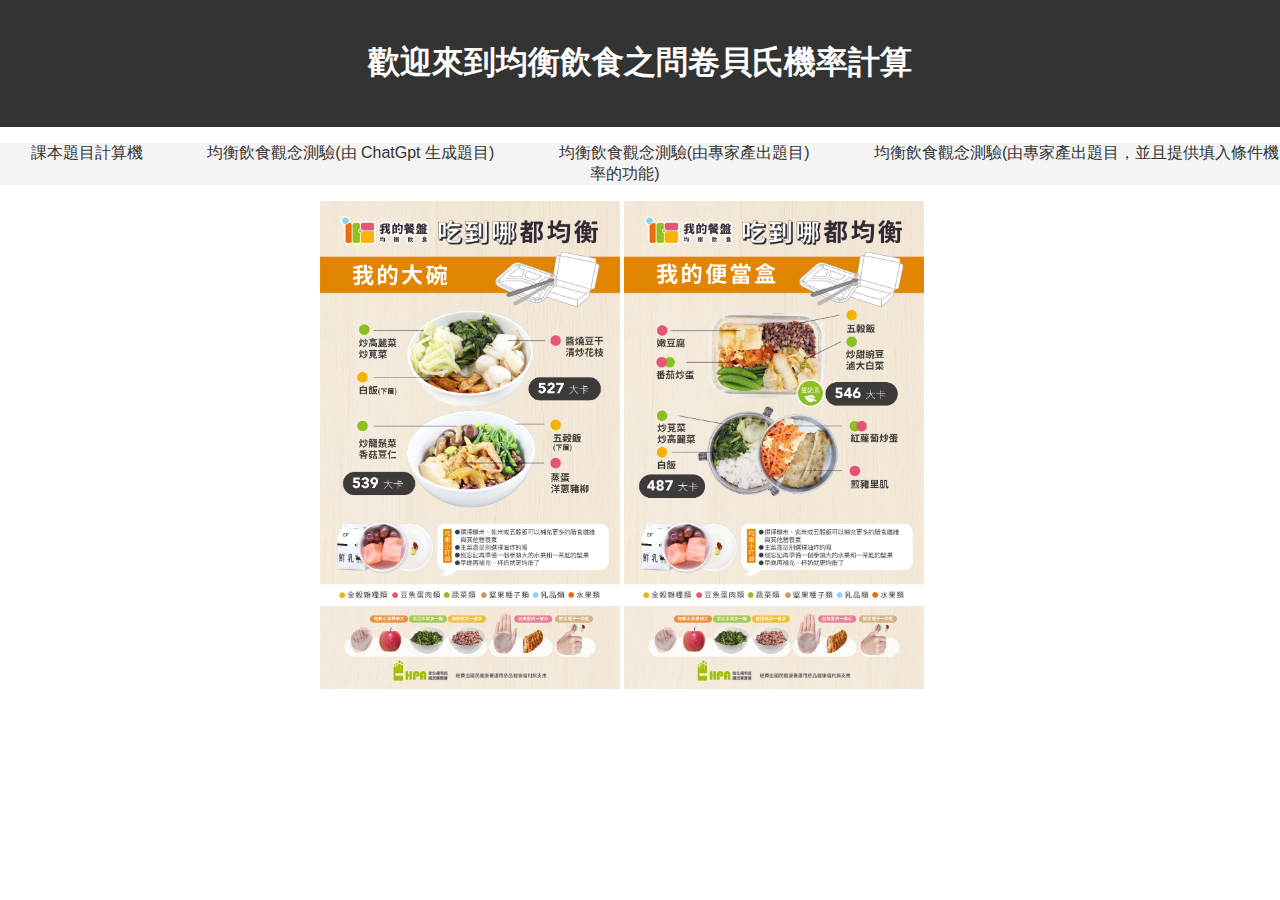
<file: index.html>
<!DOCTYPE html>
<html lang="zh">
<head>
    <meta charset="UTF-8">
    <title>主頁</title>
    <link rel="stylesheet" href="styles.css">
</head>
<body>
    <header>
        <h1>歡迎來到均衡飲食之問卷貝氏機率計算</h1>
    </header>
    <nav>
        <ul>
            <li><a href="cal.html">課本題目計算機</a></li>
            <li><a href="index05.html">均衡飲食觀念測驗(由 ChatGpt 生成題目)</a></li>
            <li><a href="index06.html">均衡飲食觀念測驗(由專家產出題目)</a></li>
            <li><a href="index07.html">均衡飲食觀念測驗(由專家產出題目，並且提供填入條件機率的功能)</a></li>
        </ul>
    </nav>
    <div style="width: 50%; margin: auto;">
        <img src="images/food.jpg" width="300"><img>
        <img src="images/food02.jpg" width="300"><img>
    </div>
</body>
</html>
</file>
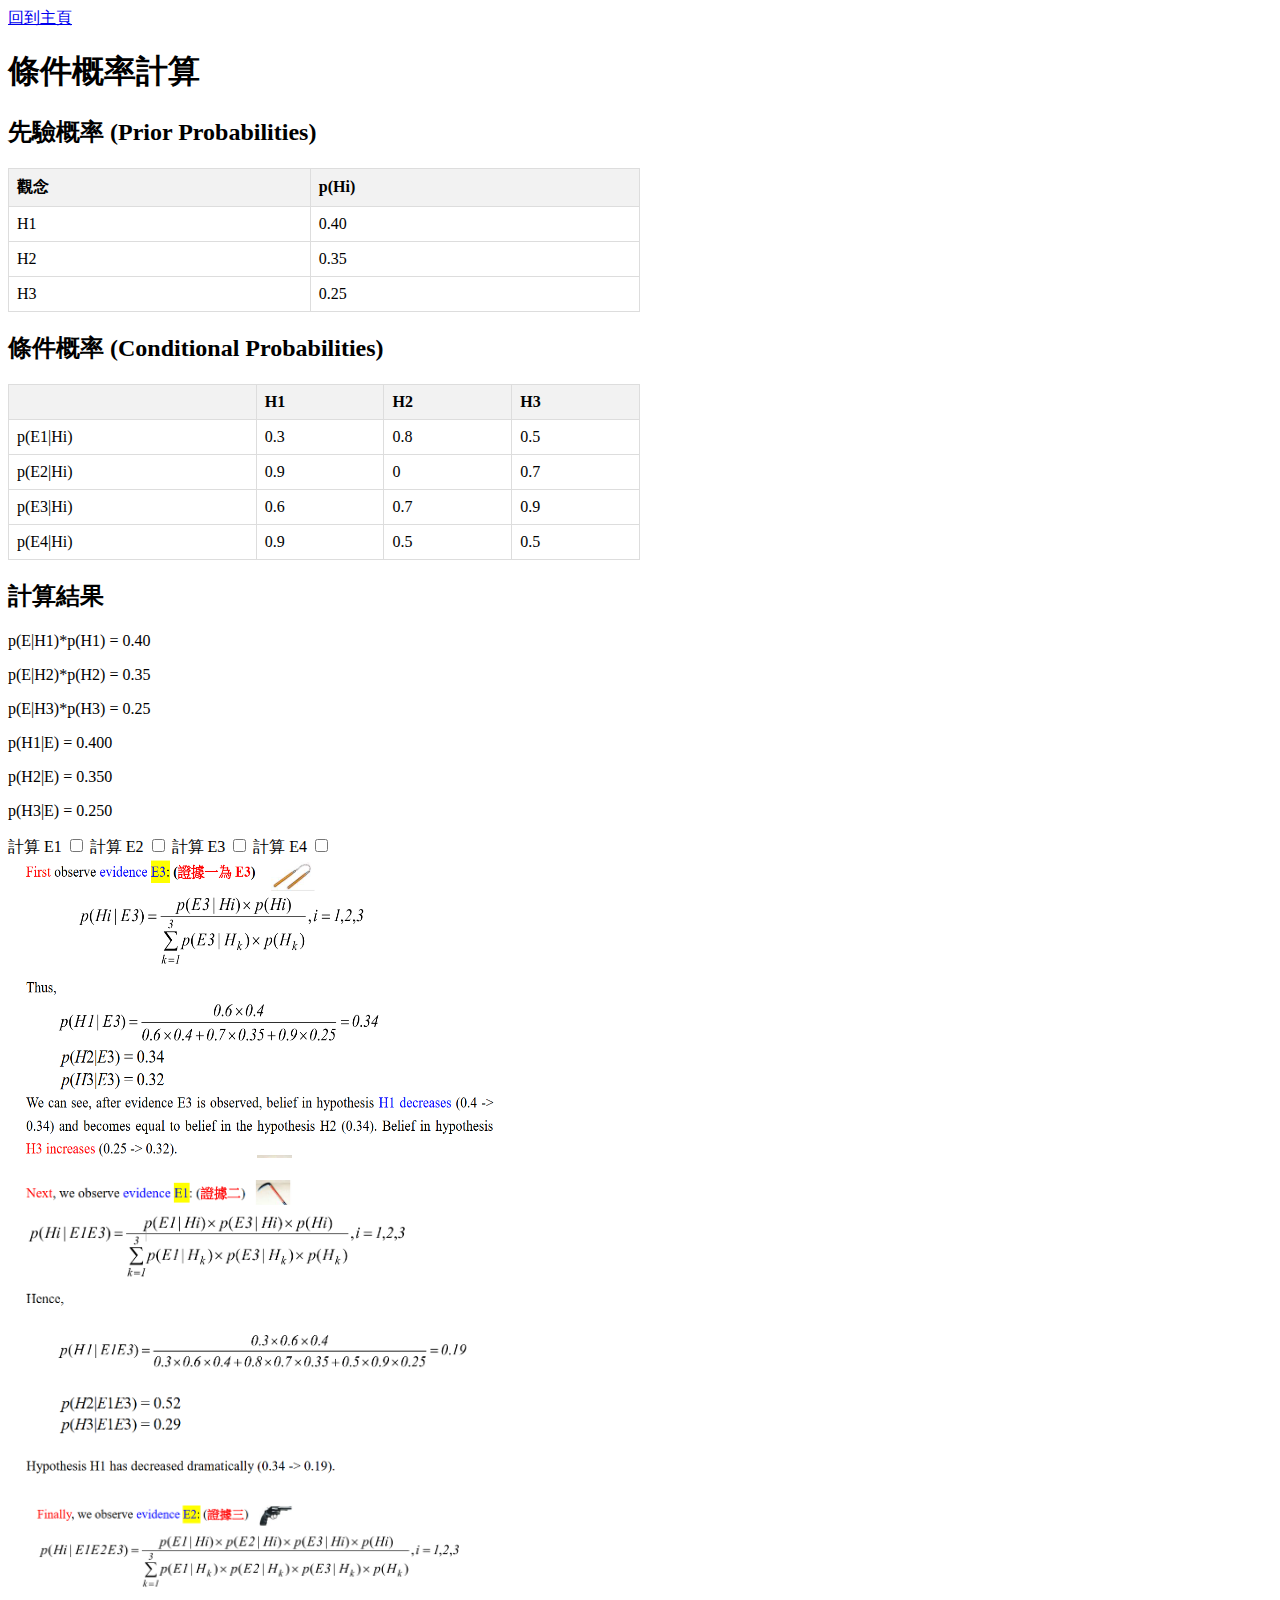
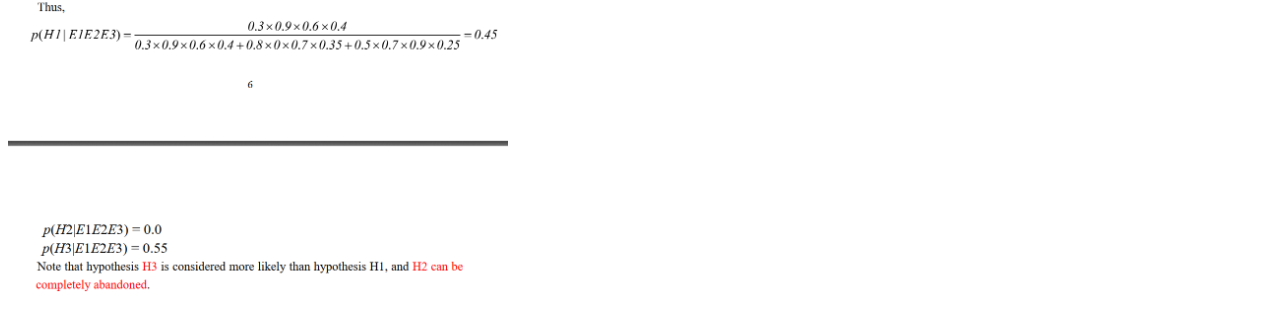
<file: cal.html>
<!DOCTYPE html>
<html lang="zh-Hant">
<head>
    <meta charset="UTF-8">
    <meta name="viewport" content="width=device-width, initial-scale=1.0">
    <title>條件概率計算</title>
    <style>
        table {
            border-collapse: collapse;
            width: 50%;
            margin-bottom: 20px;
        }
        th, td {
            border: 1px solid #dddddd;
            text-align: left;
            padding: 8px;
        }
        th {
            background-color: #f2f2f2;
        }
    </style>
</head>
<body>

    <a href="index.html">回到主頁</a><br>
    <h1>條件概率計算</h1>

    <h2>先驗概率 (Prior Probabilities)</h2>
    <table id="priorProbabilities">
        <tr>
            <th>觀念</th>
            <th>p(Hi)</th>
        </tr>
        <tr>
            <td>H1 </td>
            <td>0.40</td>
        </tr>
        <tr>
            <td>H2 </td>
            <td>0.35</td>
        </tr>
        <tr>
            <td>H3 </td>
            <td>0.25</td>
        </tr>
    </table>

    <h2>條件概率 (Conditional Probabilities)</h2>
    <table id="conditionalProbabilities">
    </table>

    <h2>計算結果</h2>
    <div id="result"></div>
    <label for="calculateE1">計算 E1</label>
    <input type="checkbox" id="calculateE1" >
    <label for="calculateE2">計算 E2</label>
    <input type="checkbox" id="calculateE2" >
    <label for="calculateE3">計算 E3</label>
    <input type="checkbox" id="calculateE3" >

    <label for="calculateE4">計算 E4</label>
    <input type="checkbox" id="calculateE4" >
<br>
    <img src="images/01.png" width="500" height="300"><br>
    
    <br>
    
    <img src="images/02.png" width="500" height="300"><br>
    <br>
    
    <img src="images/03.png" width="500" ><br>

    <script>
        // 先驗概率
        const prior_probabilities_H = [0.40, 0.35, 0.25];

        // 條件概率
        const conditional_probabilities_E_H = [
            [0.3, 0.8, 0.5], // P(E1|H1), P(E1|H2), P(E1|H3)
            [0.9, 0.0, 0.7], // P(E2|H1), P(E2|H2), P(E2|H3)
            [0.6, 0.7, 0.9], // P(E3|H1), P(E3|H2), P(E3|H3)
            [0.9, 0.5, 0.5] // 更改這裡
        ];
        function renderConditionalProbabilities() {
            const table = document.getElementById('conditionalProbabilities');
            let html = `
                <tr>
                    <th></th>
                    <th>H1</th>
                    <th>H2</th>
                    <th>H3</th>
                </tr>
            `;
            conditional_probabilities_E_H.forEach((probabilities, index) => {
                html += `<tr><td>p(E${index+1}|Hi)</td>`;
                probabilities.forEach(prob => {
                    html += `<td>${prob}</td>`;
                });
                html += `</tr>`;
            });
            table.innerHTML = html;
        }

        function calculatePosteriorProbabilities() {
            const resultDiv = document.getElementById('result');
            resultDiv.innerHTML = ''; // 清空先前的結果
            const results = [];
            const sumResults = [];

            // 检查每个Ei是否被选中
            const checkboxStatus = [1, 2, 3, 4].map(i => document.getElementById(`calculateE${i}`).checked);

            // 计算每个假设的结果
            prior_probabilities_H.forEach((prior, index) => {
                let result = prior;
                conditional_probabilities_E_H.forEach((probabilities, eIndex) => {
                    if (checkboxStatus[eIndex]) {
                        result *= probabilities[index];
                    }
                });
                results.push(result);
            });

            // 计算结果的总和
            const sum = results.reduce((acc, value) => acc + value, 0);

            // 输出每个假设的结果
            results.forEach((result, index) => {
                resultDiv.innerHTML += `<p>p(E|H${index+1})*p(H${index+1}) = ${result.toFixed(2)}</p>`;
            });

            // 计算并显示后验概率
            results.forEach((result, index) => {
                resultDiv.innerHTML += `<p>p(H${index+1}|E) = ${(result / sum).toFixed(3)}</p>`;
            });
        }
        renderConditionalProbabilities() 
        // 初始计算
        calculatePosteriorProbabilities();

        // 监听复选框变化，重新计算
        document.querySelectorAll('input[type="checkbox"]').forEach(checkbox => {
            checkbox.addEventListener('change', calculatePosteriorProbabilities);
        });
    </script>
</body>
</html>
</file>
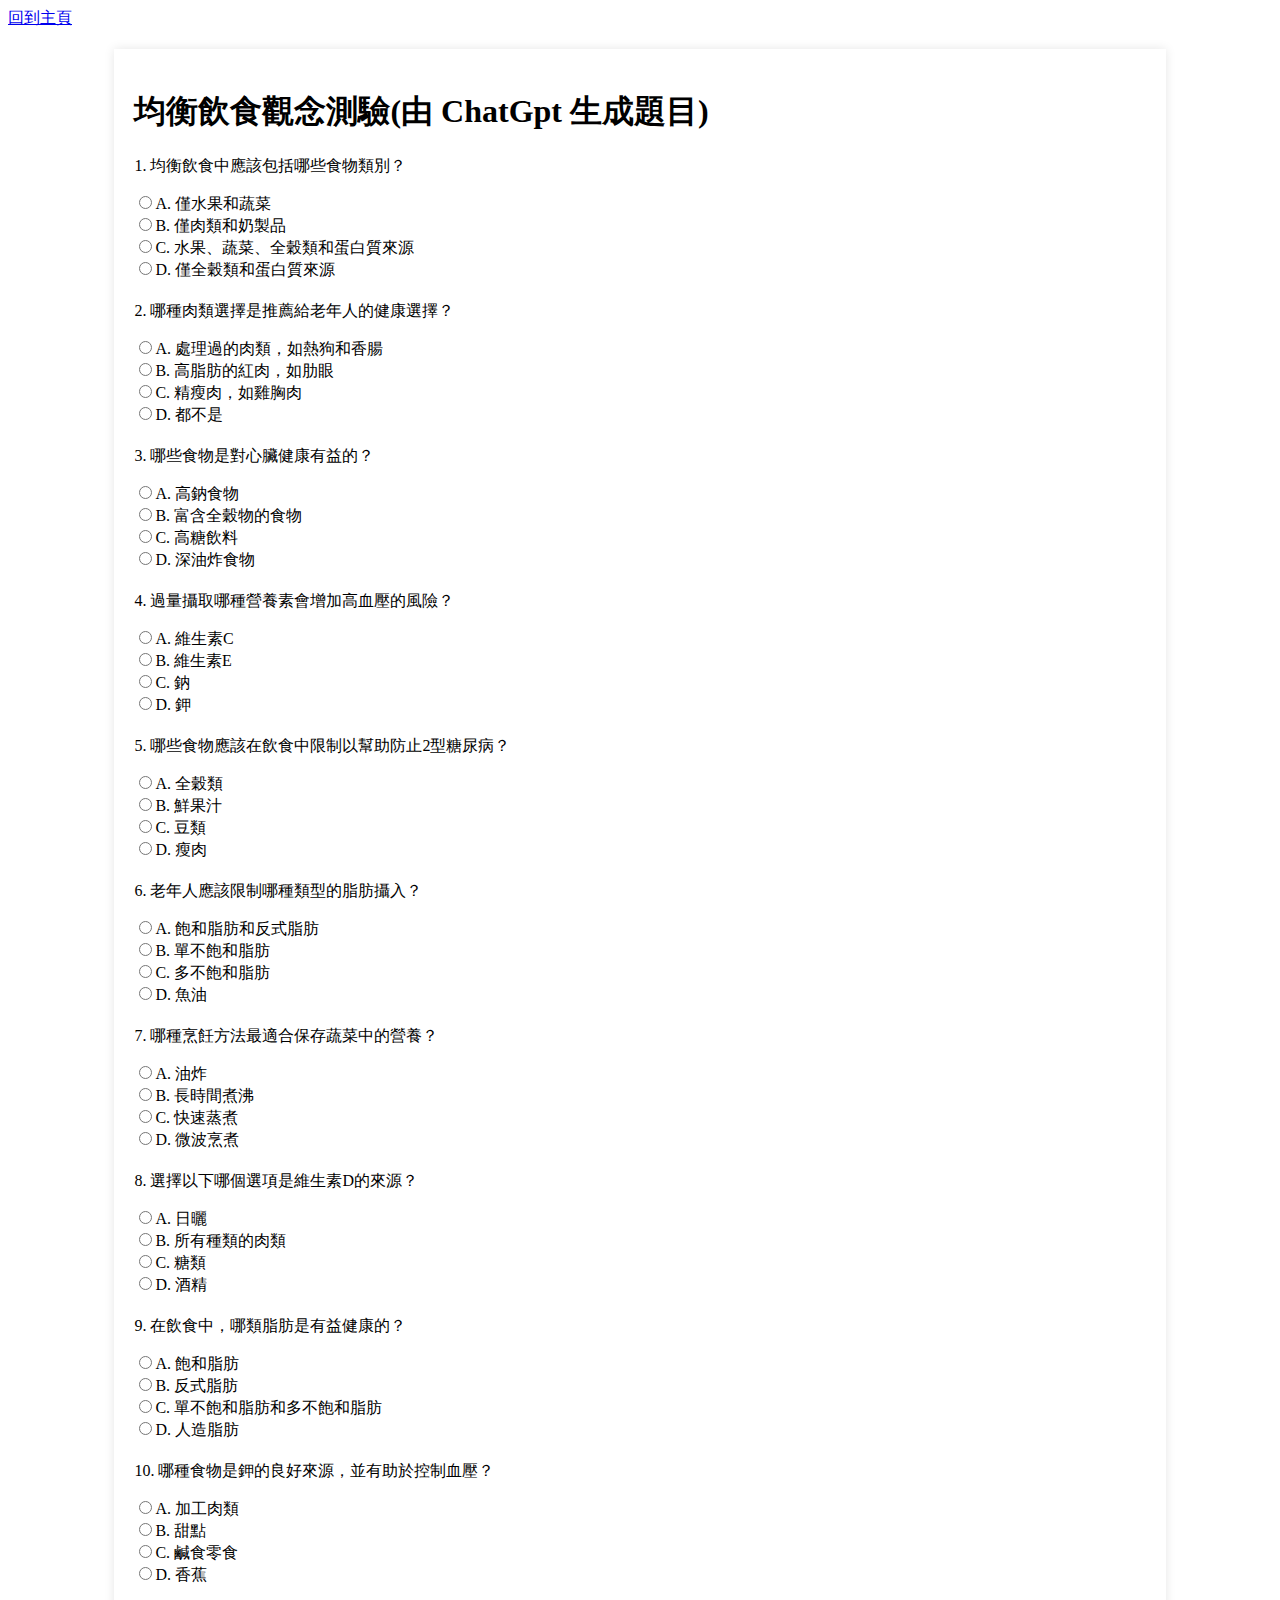
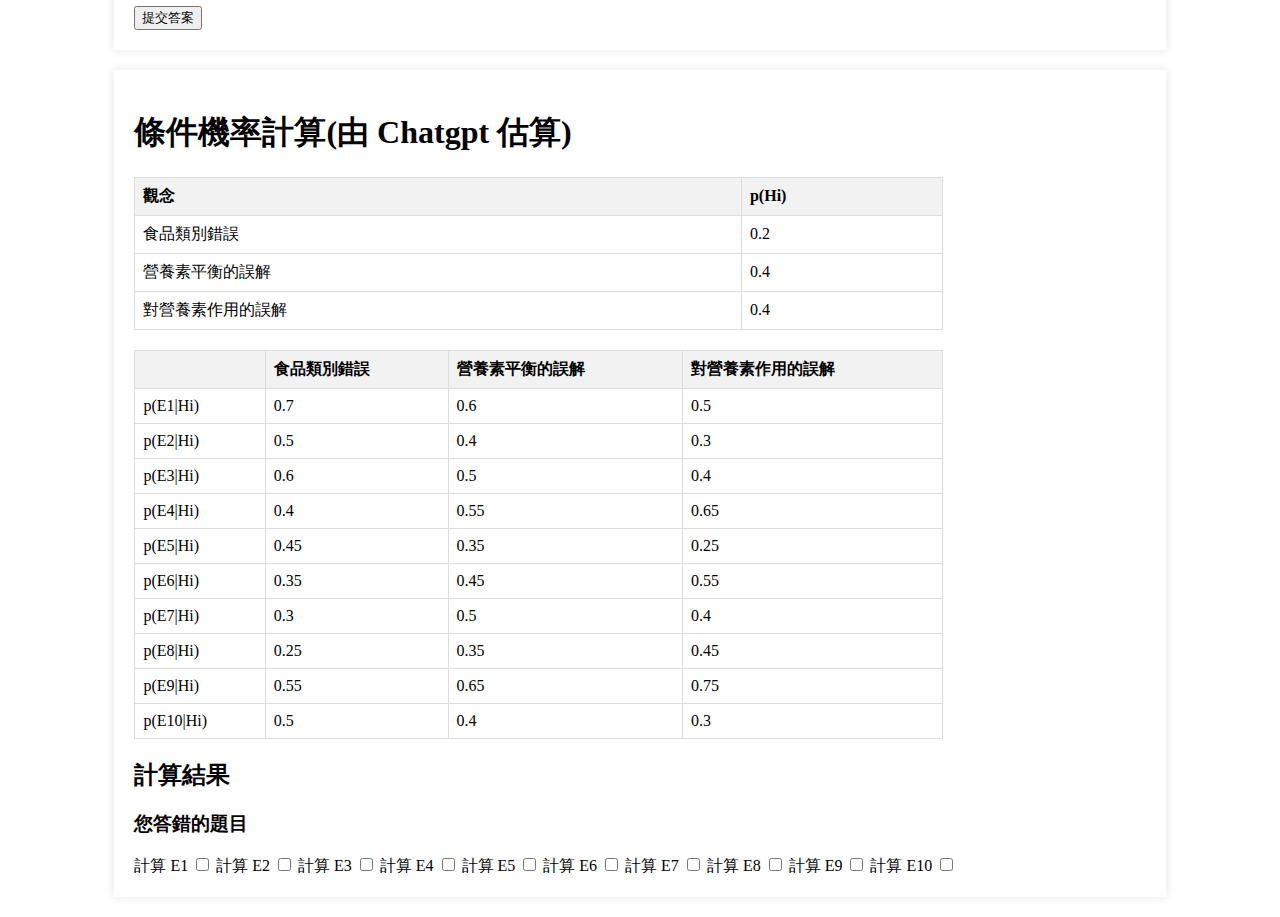
<file: index05.html>
<!DOCTYPE html>
<html lang="en">
<head>
<meta charset="UTF-8">
<meta name="viewport" content="width=device-width, initial-scale=1.0">
<title>Integrated Quiz and Probability Calculations</title>
<style>
    .container {
        width: 80%;
        margin: 20px auto;
        padding: 20px;
        box-shadow: 0 0 10px rgba(0,0,0,0.1);
    }
    .question, .probability-table {
        margin-bottom: 20px;
    }
    table {
        border-collapse: collapse;
        width: 80%;
        margin-bottom: 20px;
    }
    th, td {
        border: 1px solid #dddddd;
        text-align: left;
        padding: 8px;
    }
    th {
        background-color: #f2f2f2;
    }
</style>
</head>
<body>
    <a href="index.html">回到主頁</a><br>
<div class="container" id="quiz-container">
    <h1>均衡飲食觀念測驗(由 ChatGpt 生成題目)</h1>
    <form id="quizForm">
        <!-- Questions will be inserted here by JavaScript -->
    </form>
    <button type="button" onclick="quiz.submitQuiz()">提交答案</button>
    <div id="quizResult"></div>
</div>

<div class="container" id="probabilities-container">
    <h1>條件機率計算(由 Chatgpt 估算)</h1>
    <table id="priorProbabilities">
        <tr>
            <th>觀念</th>
            <th>p(Hi)</th>
        </tr>
        <tr>
            <td>食品類別錯誤</td>
            <td>0.2</td>
        </tr>
        <tr>
            <td>營養素平衡的誤解</td>
            <td>0.4</td>
        </tr>
        <tr>
            <td>對營養素作用的誤解</td>
            <td>0.4</td>
        </tr>
    </table>
    
    <table id="conditionalProbabilities"></table>

    <h2>計算結果</h2>
    <h3>您答錯的題目</h3>
    <label for="calculateE1">計算 E1</label>
    <input type="checkbox" id="calculateE1" >
    <label for="calculateE2">計算 E2</label>
    <input type="checkbox" id="calculateE2" >
    <label for="calculateE3">計算 E3</label>
    <input type="checkbox" id="calculateE3" >

    <label for="calculateE4">計算 E4</label>
    <input type="checkbox" id="calculateE4" >


    <label for="calculateE4">計算 E5</label>
    <input type="checkbox" id="calculateE5" >
    <label for="calculateE4">計算 E6</label>
    <input type="checkbox" id="calculateE6" >
    <label for="calculateE4">計算 E7</label>
    <input type="checkbox" id="calculateE7" >
    <label for="calculateE4">計算 E8</label>
    <input type="checkbox" id="calculateE8" >
    <label for="calculateE4">計算 E9</label>
    <input type="checkbox" id="calculateE9" >
    <label for="calculateE4">計算 E10</label>
    <input type="checkbox" id="calculateE10" >
    <div id="result"></div>
    <!--
        <div id="result">123</div>
-->

    <!-- More interactive elements for probability calculations -->
</div>

<script>
    (function quiz() {
        const questions = [
    {
        question: "均衡飲食中應該包括哪些食物類別？",
        answers: [
            "A. 僅水果和蔬菜",
            "B. 僅肉類和奶製品",
            "C. 水果、蔬菜、全穀類和蛋白質來源",
            "D. 僅全穀類和蛋白質來源"
        ],
        correct: "C",
        name: "q1"
    },
    {
        question: "哪種肉類選擇是推薦給老年人的健康選擇？",
        answers: [
            "A. 處理過的肉類，如熱狗和香腸",
            "B. 高脂肪的紅肉，如肋眼",
            "C. 精瘦肉，如雞胸肉",
            "D. 都不是"
        ],
        correct: "C",
        name: "q2"
    },
    {
        question: "哪些食物是對心臟健康有益的？",
        answers: [
            "A. 高鈉食物",
            "B. 富含全穀物的食物",
            "C. 高糖飲料",
            "D. 深油炸食物"
        ],
        correct: "B",
        name: "q3"
    },
    {
        question: "過量攝取哪種營養素會增加高血壓的風險？",
        answers: [
            "A. 維生素C",
            "B. 維生素E",
            "C. 鈉",
            "D. 鉀"
        ],
        correct: "C",
        name: "q4"
    },
    {
        question: "哪些食物應該在飲食中限制以幫助防止2型糖尿病？",
        answers: [
            "A. 全穀類",
            "B. 鮮果汁",
            "C. 豆類",
            "D. 瘦肉"
        ],
        correct: "B",
        name: "q5"
    },
    {
        question: "老年人應該限制哪種類型的脂肪攝入？",
        answers: [
            "A. 飽和脂肪和反式脂肪",
            "B. 單不飽和脂肪",
            "C. 多不飽和脂肪",
            "D. 魚油"
        ],
        correct: "A",
        name: "q6"
    },
    {
        question: "哪種烹飪方法最適合保存蔬菜中的營養？",
        answers: [
            "A. 油炸",
            "B. 長時間煮沸",
            "C. 快速蒸煮",
            "D. 微波烹煮"
        ],
        correct: "C",
        name: "q7"
    },
    {
        question: "選擇以下哪個選項是維生素D的來源？",
        answers: [
            "A. 日曬",
            "B. 所有種類的肉類",
            "C. 糖類",
            "D. 酒精"
        ],
        correct: "A",
        name: "q8"
    },
    {
        question: "在飲食中，哪類脂肪是有益健康的？",
        answers: [
            "A. 飽和脂肪",
            "B. 反式脂肪",
            "C. 單不飽和脂肪和多不飽和脂肪",
            "D. 人造脂肪"
        ],
        correct: "C",
        name: "q9"
    },
    {
        question: "哪種食物是鉀的良好來源，並有助於控制血壓？",
        answers: [
            "A. 加工肉類",
            "B. 甜點",
            "C. 鹹食零食",
            "D. 香蕉"
        ],
        correct: "D",
        name: "q10"
    }
];

        function loadQuestions() {
            const form = document.getElementById('quizForm');
            questions.forEach((question, index) => {
                const qElement = document.createElement('div');
                qElement.className = 'question';
                qElement.innerHTML = `<p>${index + 1}. ${question.question}</p>` +
                    question.answers.map(answer => `<div><input type="radio" id="${question.name}${answer[0]}" name="${question.name}" value="${answer[0]}"><label for="${question.name}${answer[0]}">${answer}</label></div>`).join('');
                form.appendChild(qElement);
            });
        }
    
        function submitQuiz() {
        const results = questions.map((question, index) => {
        const selected = document.querySelector(`input[name="${question.name}"]:checked`);
        const response = selected ? selected.value : "No answer";
        const correctAnswer = question.correct;
        const resultText = `Question ${index + 1}: Your answer: ${response} `;
        const correctText = `Correct answer: ${correctAnswer}`;
        // Automatically check or uncheck E1 to E10 based on whether the answer is correct
        const checkboxId = `calculateE${index + 1}`;
        const checkbox = document.getElementById(checkboxId);
        if (response !== correctAnswer) {
            checkbox.checked = true;
        } else {
            checkbox.checked = false;
        }
        return resultText + (response === correctAnswer ? `<span style="color:green;">${correctText}</span>` : `<span style="color:red;">${correctText}</span>`);
    }).join('<br>');
    document.getElementById('quizResult').innerHTML = results;
    probabilities.calculatePosteriorProbabilities();  // Recalculate probabilities after quiz submission
}

    
        window.addEventListener('load', loadQuestions);
        window.quiz = { submitQuiz };
    })();
    
    (function probabilities() {
        // Variables for probabilities
        const prior_probabilities_H = [0.2, 0.4, 0.4];
        const conditional_probabilities_E_H = [
            [0.70, 0.60, 0.50], // P(答錯第一題 | 錯誤理解)
            [0.50, 0.40, 0.30], // P(答錯第二題 | 錯誤理解)
            [0.60, 0.50, 0.40], // P(答錯第三題 | 錯誤理解)
            [0.40, 0.55, 0.65], // P(答錯第四題 | 錯誤理解)
            [0.45, 0.35, 0.25], // P(答錯第五題 | 錯誤理解)
            [0.35, 0.45, 0.55], // P(答錯第六題 | 錯誤理解)
            [0.30, 0.50, 0.40], // P(答錯第七題 | 錯誤理解)
            [0.25, 0.35, 0.45], // P(答錯第八題 | 錯誤理解)
            [0.55, 0.65, 0.75], // P(答錯第九題 | 錯誤理解)
            [0.50, 0.40, 0.30]  // P(答錯第十題 | 錯誤理解)
        ];
    
        function renderConditionalProbabilities() {
            const table = document.getElementById('conditionalProbabilities');
            let html = `
                <tr>
                    <th></th>
                    <th>食品類別錯誤</th>
                    <th>營養素平衡的誤解</th>
                    <th>對營養素作用的誤解</th>
                </tr>
            `;
            conditional_probabilities_E_H.forEach((probabilities, index) => {
                html += `<tr><td>p(E${index+1}|Hi)</td>`;
                probabilities.forEach(prob => {
                    html += `<td>${prob}</td>`;
                });
                html += `</tr>`;
            });
            table.innerHTML = html;
        }
    
        function calculatePosteriorProbabilities() {
    const resultDiv = document.getElementById('result');
    resultDiv.innerHTML = '';
    const results = [];
    const hypothesis = ["食品類別錯誤","營養素平衡的誤解","對營養素作用的誤解"];
    const checkboxStatus = [1, 2, 3, 4, 5, 6, 7, 8, 9, 10].map(i => document.getElementById(`calculateE${i}`).checked);
    prior_probabilities_H.forEach((prior, index) => {
        let result = prior;
        conditional_probabilities_E_H.forEach((probabilities, eIndex) => {
            if (checkboxStatus[eIndex]) {
                result *= probabilities[index];
            }
        });
        results.push(result);
    });
    const sum = results.reduce((acc, value) => acc + value, 0);
    const posteriorProbabilities = results.map((result, index) => {
        const posterior = result / sum;
        resultDiv.innerHTML += `<p>p(Ei|H${index + 1})*p(H${index + 1}) = ${result.toFixed(10)}</p>`;
        return posterior;
    });

    // Find the maximum posterior probability and its index
    const maxIndex = posteriorProbabilities.indexOf(Math.max(...posteriorProbabilities));
    const maxProbability = posteriorProbabilities[maxIndex].toFixed(3);

    // Display each posterior probability
    posteriorProbabilities.forEach((probability, index) => {
        resultDiv.innerHTML += `<p>p(H${index + 1}|Ei) = ${probability.toFixed(3)}</p>`;
    });

    // Highlight the hypothesis with the highest posterior probability
    resultDiv.innerHTML += `<p>根據您做錯的題目使用貝氏機率計算, <strong>最高的機率為 p(H${maxIndex + 1}|Ei) = ${maxProbability}, 代表您最有可能 H${maxIndex + 1} ${hypothesis[maxIndex]}.</strong></p>`;
}

        renderConditionalProbabilities();
        document.querySelectorAll('input[type="checkbox"]').forEach(checkbox => {
            checkbox.addEventListener('change', calculatePosteriorProbabilities);
        });
        window.probabilities = { calculatePosteriorProbabilities };
    })();
    </script>
    </body>
    </html>
    
</body>
</html>
</file>
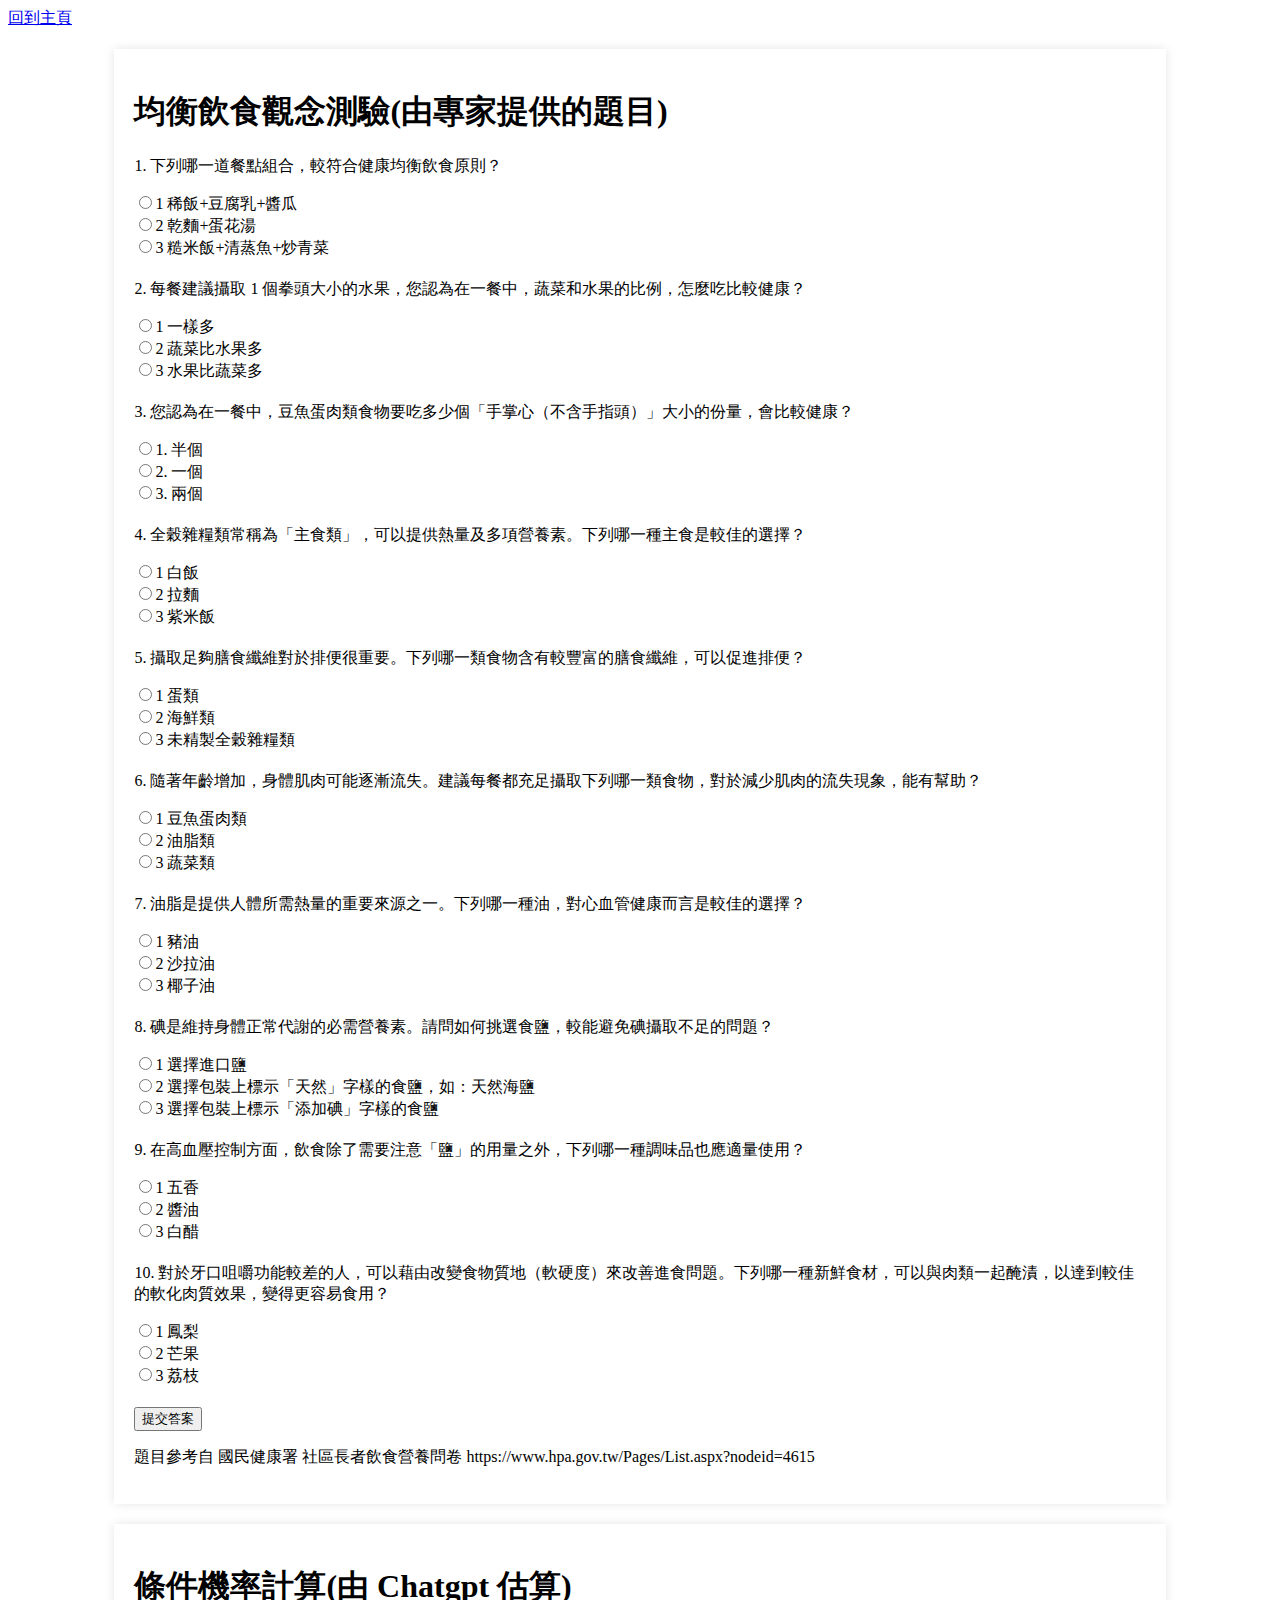
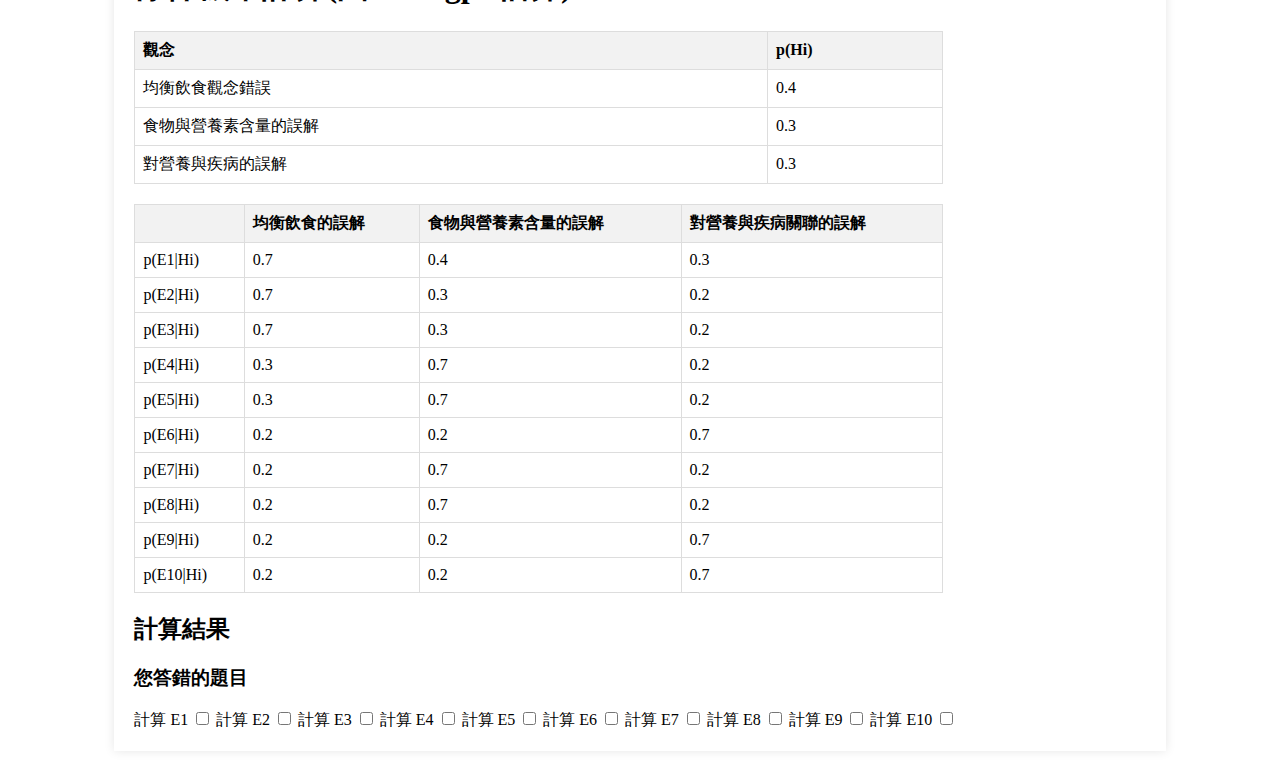
<file: index06.html>
<!DOCTYPE html>
<html lang="en">
<head>
<meta charset="UTF-8">
<meta name="viewport" content="width=device-width, initial-scale=1.0">
<title>Integrated Quiz and Probability Calculations</title>
<style>
    .container {
        width: 80%;
        margin: 20px auto;
        padding: 20px;
        box-shadow: 0 0 10px rgba(0,0,0,0.1);
    }
    .question, .probability-table {
        margin-bottom: 20px;
    }
    table {
        border-collapse: collapse;
        width: 80%;
        margin-bottom: 20px;
    }
    th, td {
        border: 1px solid #dddddd;
        text-align: left;
        padding: 8px;
    }
    th {
        background-color: #f2f2f2;
    }
</style>
</head>
<body>
    <a href="index.html">回到主頁</a><br>
<div class="container" id="quiz-container">
    <h1>均衡飲食觀念測驗(由專家提供的題目) 
    </h1>
    <form id="quizForm">
        <!-- Questions will be inserted here by JavaScript -->
    </form>
    <button type="button" onclick="quiz.submitQuiz()">提交答案</button>
    <p>題目參考自 國民健康署 社區長者飲食營養問卷
        https://www.hpa.gov.tw/Pages/List.aspx?nodeid=4615</p>
    <div id="quizResult"></div>
</div>

<div class="container" id="probabilities-container">
    <h1>條件機率計算(由 Chatgpt 估算)</h1>
    <table id="priorProbabilities">
        <tr>
            <th>觀念</th>
            <th>p(Hi)</th>
        </tr>
        <tr>
            <td>均衡飲食觀念錯誤</td>
            <td>0.4</td>
        </tr>
        <tr>
            <td>食物與營養素含量的誤解</td>
            <td>0.3</td>
        </tr>
        <tr>
            <td>對營養與疾病的誤解</td>
            <td>0.3</td>
        </tr>
    </table>
    
    <table id="conditionalProbabilities"></table>

    <h2>計算結果</h2>
    <h3>您答錯的題目</h3>
    <label for="calculateE1">計算 E1</label>
    <input type="checkbox" id="calculateE1" >
    <label for="calculateE2">計算 E2</label>
    <input type="checkbox" id="calculateE2" >
    <label for="calculateE3">計算 E3</label>
    <input type="checkbox" id="calculateE3" >

    <label for="calculateE4">計算 E4</label>
    <input type="checkbox" id="calculateE4" >


    <label for="calculateE4">計算 E5</label>
    <input type="checkbox" id="calculateE5" >
    <label for="calculateE4">計算 E6</label>
    <input type="checkbox" id="calculateE6" >
    <label for="calculateE4">計算 E7</label>
    <input type="checkbox" id="calculateE7" >
    <label for="calculateE4">計算 E8</label>
    <input type="checkbox" id="calculateE8" >
    <label for="calculateE4">計算 E9</label>
    <input type="checkbox" id="calculateE9" >
    <label for="calculateE4">計算 E10</label>
    <input type="checkbox" id="calculateE10" >
    <div id="result"></div>
    <!--
        <div id="result">123</div>
-->

    <!-- More interactive elements for probability calculations -->
</div>

<script>
    (function quiz() {
        const questions = [
    {
        question: "下列哪一道餐點組合，較符合健康均衡飲食原則？",
        answers: [
            "1 稀飯+豆腐乳+醬瓜",
            "2 乾麵+蛋花湯",
            "3 糙米飯+清蒸魚+炒青菜"
        ],
        correct: "3",
        name: "q1"
    },
    {
        question: "每餐建議攝取 1 個拳頭大小的水果，您認為在一餐中，蔬菜和水果的比例，怎麼吃比較健康？",
        answers: [
            "1 一樣多",
            "2 蔬菜比水果多",
            "3 水果比蔬菜多"
        ],
        correct: "2",
        name: "q2"
    },
    {
        question: "您認為在一餐中，豆魚蛋肉類食物要吃多少個「手掌心（不含手指頭）」大小的份量，會比較健康？",
        answers: [
            "1. 半個",
            "2. 一個",
            "3. 兩個"
        ],
        correct: "2",
        name: "q3"
    },
    {
        question: "全穀雜糧類常稱為「主食類」，可以提供熱量及多項營養素。下列哪一種主食是較佳的選擇？",
        answers: [
            "1 白飯",
            "2 拉麵",
            "3 紫米飯"
        ],
        correct: "3",
        name: "q4"
    },
    {
        question: "攝取足夠膳食纖維對於排便很重要。下列哪一類食物含有較豐富的膳食纖維，可以促進排便？",
        answers: [
            "1 蛋類",
            "2 海鮮類",
            "3 未精製全穀雜糧類"
        ],
        correct: "3",
        name: "q5"
    },
    {
        question: "隨著年齡增加，身體肌肉可能逐漸流失。建議每餐都充足攝取下列哪一類食物，對於減少肌肉的流失現象，能有幫助？",
        answers: [
            "1 豆魚蛋肉類",
            "2 油脂類",
            "3 蔬菜類"
        ],
        correct: "1",
        name: "q6"
    },
    {
        question: "油脂是提供人體所需熱量的重要來源之一。下列哪一種油，對心血管健康而言是較佳的選擇？",
        answers: [
            "1 豬油",
            "2 沙拉油",
            "3 椰子油"
        ],
        correct: "2",
        name: "q7"
    },
    {
        question: "碘是維持身體正常代謝的必需營養素。請問如何挑選食鹽，較能避免碘攝取不足的問題？",
        answers: [
            "1 選擇進口鹽",
            "2 選擇包裝上標示「天然」字樣的食鹽，如：天然海鹽",
            "3 選擇包裝上標示「添加碘」字樣的食鹽"
        ],
        correct: "3",
        name: "q8"
    },
    {
        question: "在高血壓控制方面，飲食除了需要注意「鹽」的用量之外，下列哪一種調味品也應適量使用？",
        answers: [
            "1 五香",
            "2 醬油",
            "3 白醋"
        ],
        correct: "2",
        name: "q9"
    },
    {
        question: "對於牙口咀嚼功能較差的人，可以藉由改變食物質地（軟硬度）來改善進食問題。下列哪一種新鮮食材，可以與肉類一起醃漬，以達到較佳的軟化肉質效果，變得更容易食用？",
        answers: [
            "1 鳳梨",
            "2 芒果",
            "3 荔枝"
        ],
        correct: "1",
        name: "q10"
    }
];


        function loadQuestions() {
            const form = document.getElementById('quizForm');
            questions.forEach((question, index) => {
                const qElement = document.createElement('div');
                qElement.className = 'question';
                qElement.innerHTML = `<p>${index + 1}. ${question.question}</p>` +
                    question.answers.map(answer => `<div><input type="radio" id="${question.name}${answer[0]}" name="${question.name}" value="${answer[0]}"><label for="${question.name}${answer[0]}">${answer}</label></div>`).join('');
                form.appendChild(qElement);
            });
        }
    
        function submitQuiz() {
        const results = questions.map((question, index) => {
        const selected = document.querySelector(`input[name="${question.name}"]:checked`);
        const response = selected ? selected.value : "No answer";
        const correctAnswer = question.correct;
        const resultText = `Question ${index + 1}: Your answer: ${response} `;
        const correctText = `Correct answer: ${correctAnswer}`;
        // Automatically check or uncheck E1 to E10 based on whether the answer is correct
        const checkboxId = `calculateE${index + 1}`;
        const checkbox = document.getElementById(checkboxId);
        if (response !== correctAnswer) {
            checkbox.checked = true;
        } else {
            checkbox.checked = false;
        }
        return resultText + (response === correctAnswer ? `<span style="color:green;">${correctText}</span>` : `<span style="color:red;">${correctText}</span>`);
    }).join('<br>');
    document.getElementById('quizResult').innerHTML = results;
    probabilities.calculatePosteriorProbabilities();  // Recalculate probabilities after quiz submission
}

    
        window.addEventListener('load', loadQuestions);
        window.quiz = { submitQuiz };
    })();
    
    (function probabilities() {
        // Variables for probabilities
        const prior_probabilities_H = [0.4, 0.3, 0.3];
        const conditional_probabilities_E_H = [
        [0.70, 0.40, 0.30], // P(答錯第一題 | 錯誤理解)
    [0.70, 0.30, 0.20], // P(答錯第二題 | 錯誤理解)
    [0.70, 0.30, 0.20], // P(答錯第三題 | 錯誤理解)
    [0.30, 0.70, 0.20], // P(答錯第四題 | 錯誤理解)
    [0.30, 0.70, 0.20], // P(答錯第五題 | 錯誤理解)
    [0.20, 0.20, 0.70], // P(答錯第六題 | 錯誤理解)
    [0.20, 0.70, 0.20], // P(答錯第七題 | 錯誤理解)
    [0.20, 0.70, 0.20], // P(答錯第八題 | 錯誤理解)
    [0.20, 0.20, 0.70], // P(答錯第九題 | 錯誤理解)
    [0.20, 0.20, 0.70]  // P(答錯第十題 | 錯誤理解)
        ];
    
        function renderConditionalProbabilities() {
            const table = document.getElementById('conditionalProbabilities');
            let html = `
                <tr>
                    <th></th>
                    <th>均衡飲食的誤解</th>
                    <th>食物與營養素含量的誤解</th>
                    <th>對營養與疾病關聯的誤解</th>
                </tr>
            `;
            conditional_probabilities_E_H.forEach((probabilities, index) => {
                html += `<tr><td>p(E${index+1}|Hi)</td>`;
                probabilities.forEach(prob => {
                    html += `<td>${prob}</td>`;
                });
                html += `</tr>`;
            });
            table.innerHTML = html;
        }
    
        function calculatePosteriorProbabilities() {
    const resultDiv = document.getElementById('result');
    resultDiv.innerHTML = '';
    const results = [];
    const hypothesis = ["均衡飲食的誤解","食物與營養素含量的誤解","對營養與疾病關聯的誤解"];
    const checkboxStatus = [1, 2, 3, 4, 5, 6, 7, 8, 9, 10].map(i => document.getElementById(`calculateE${i}`).checked);
    prior_probabilities_H.forEach((prior, index) => {
        let result = prior;
        conditional_probabilities_E_H.forEach((probabilities, eIndex) => {
            if (checkboxStatus[eIndex]) {
                result *= probabilities[index];
            }
        });
        results.push(result);
    });
    const sum = results.reduce((acc, value) => acc + value, 0);
    const posteriorProbabilities = results.map((result, index) => {
        const posterior = result / sum;
        resultDiv.innerHTML += `<p>p(Ei|H${index + 1})*p(H${index + 1}) = ${result.toFixed(10)}</p>`;
        return posterior;
    });

    // Find the maximum posterior probability and its index
    const maxIndex = posteriorProbabilities.indexOf(Math.max(...posteriorProbabilities));
    const maxProbability = posteriorProbabilities[maxIndex].toFixed(3);

    // Display each posterior probability
    posteriorProbabilities.forEach((probability, index) => {
        resultDiv.innerHTML += `<p>p(H${index + 1}|Ei) = ${probability.toFixed(3)}</p>`;
    });

    // Highlight the hypothesis with the highest posterior probability
    resultDiv.innerHTML += `<p>根據您做錯的題目使用貝氏機率計算, <strong>最高的機率為 p(H${maxIndex + 1}|Ei) = ${maxProbability}, 代表您最有可能 H${maxIndex + 1} ${hypothesis[maxIndex]}.</strong></p>`;
}

        renderConditionalProbabilities();
        document.querySelectorAll('input[type="checkbox"]').forEach(checkbox => {
            checkbox.addEventListener('change', calculatePosteriorProbabilities);
        });
        window.probabilities = { calculatePosteriorProbabilities };
    })();
    </script>
    </body>
    </html>
    
</body>
</html>
</file>
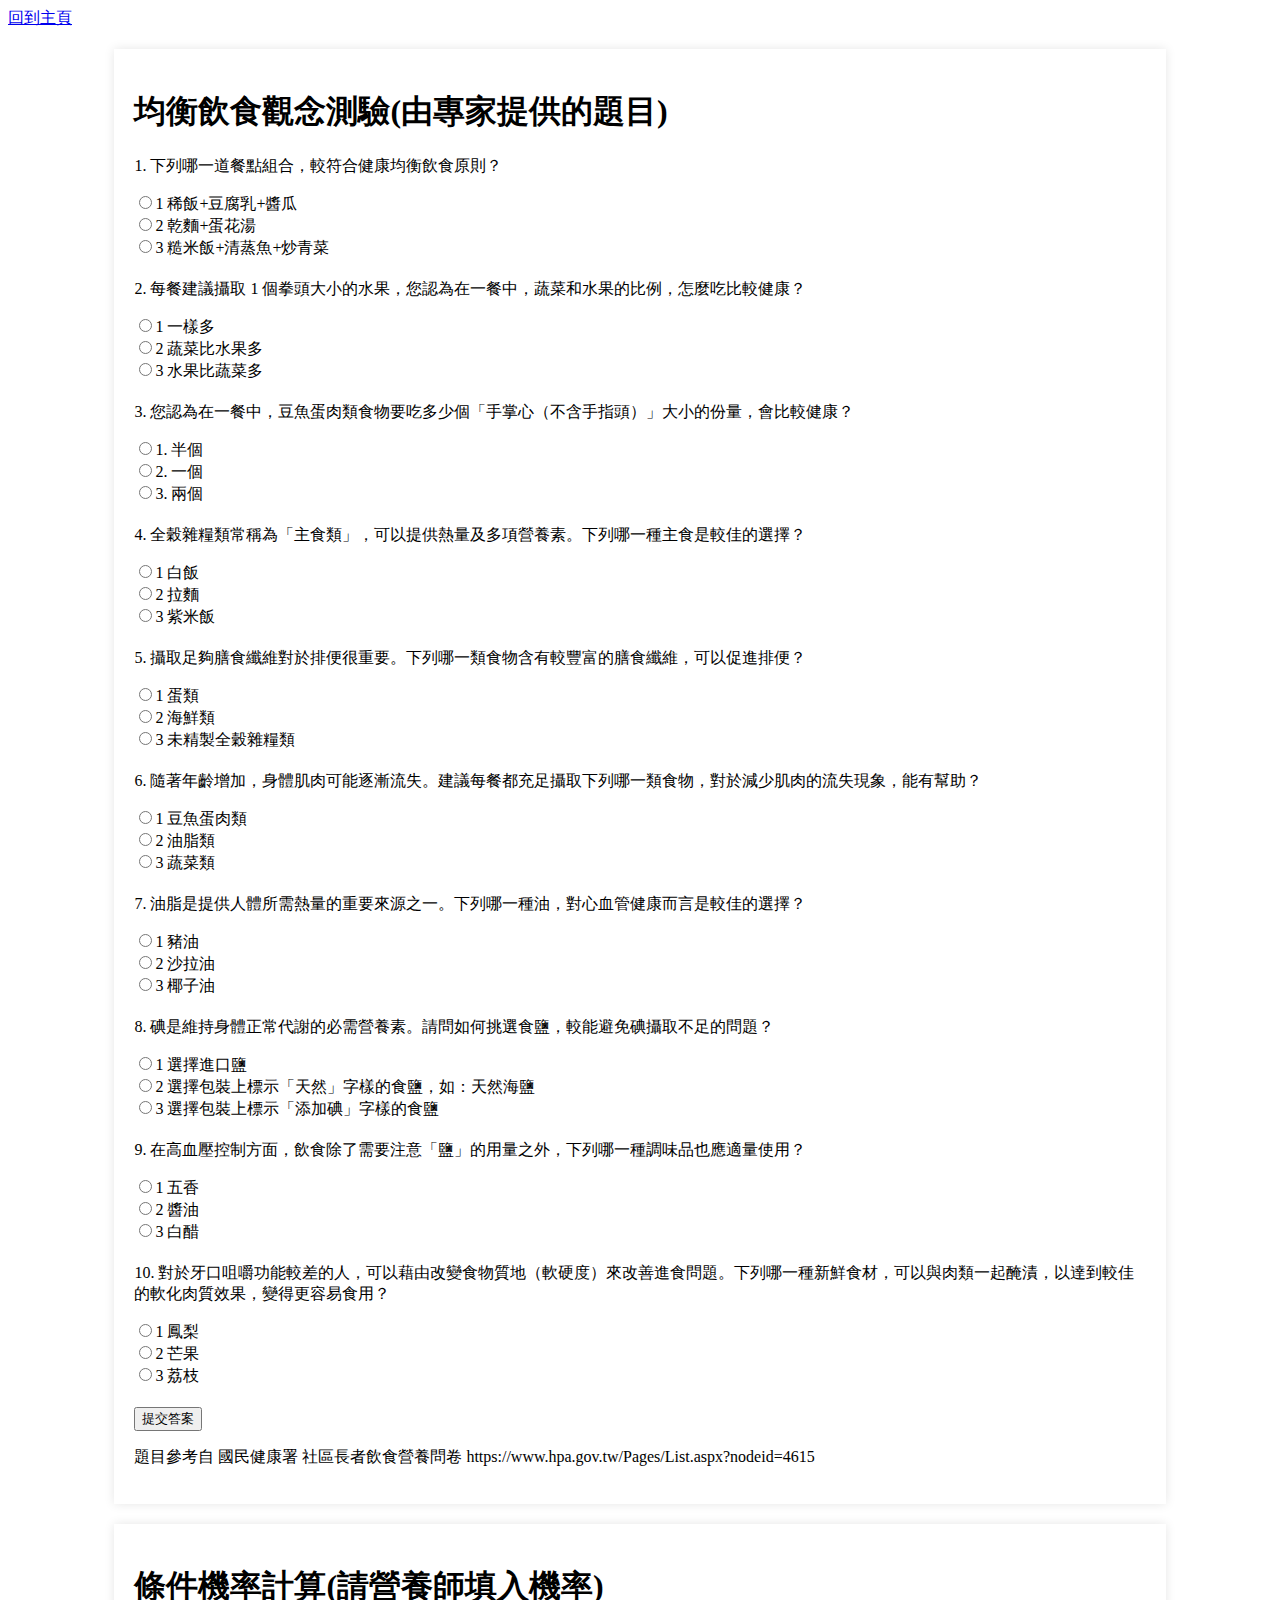
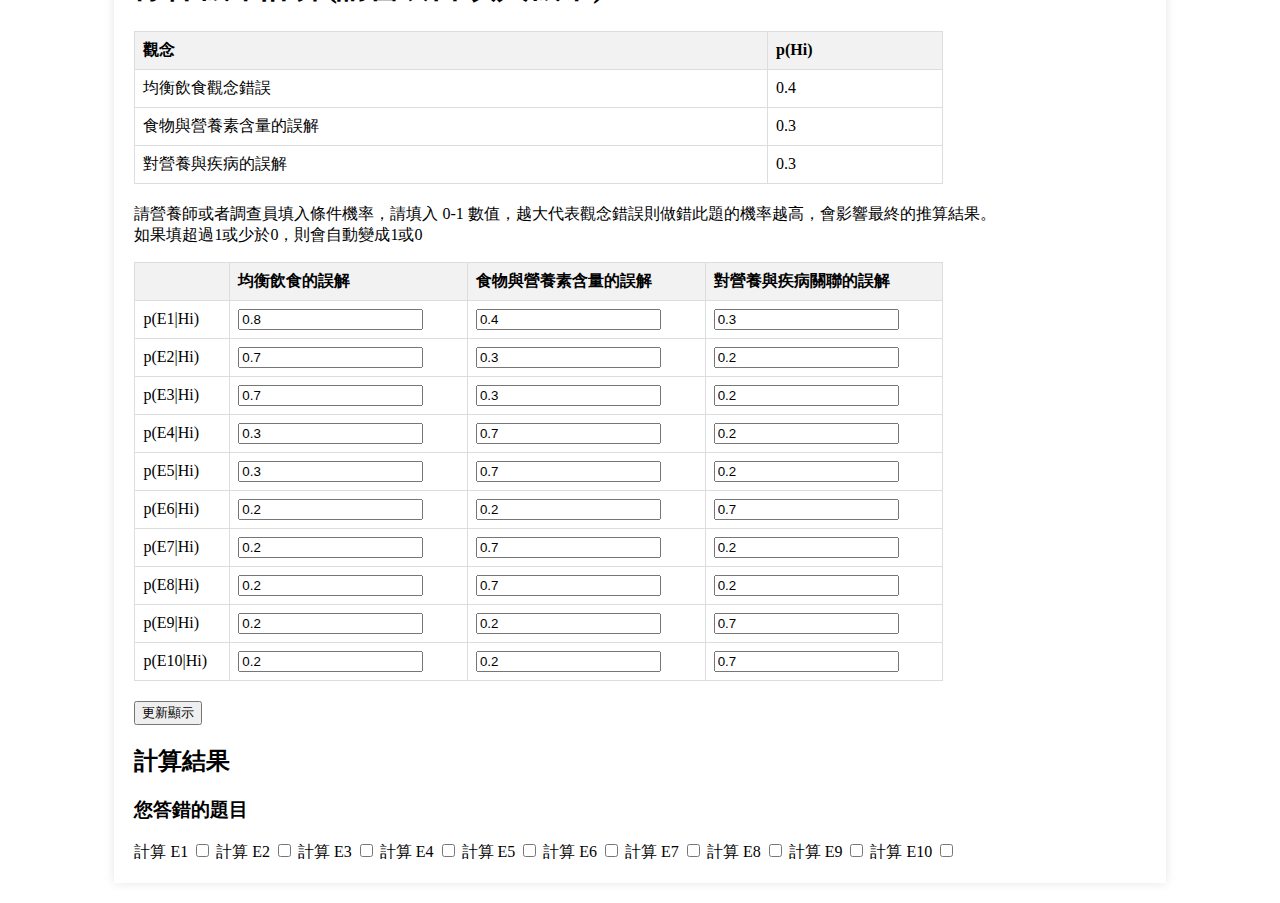
<file: index07.html>
<!DOCTYPE html>
<html lang="en">

<head>
    <meta charset="UTF-8">
    <meta name="viewport" content="width=device-width, initial-scale=1.0">
    <title>Integrated Quiz and Probability Calculations</title>
    <style>
        .container {
            width: 80%;
            margin: 20px auto;
            padding: 20px;
            box-shadow: 0 0 10px rgba(0, 0, 0, 0.1);
        }

        .question,
        .probability-table {
            margin-bottom: 20px;
        }

        table {
            border-collapse: collapse;
            width: 80%;
            margin-bottom: 20px;
        }

        th,
        td {
            border: 1px solid #dddddd;
            text-align: left;
            padding: 8px;
        }

        th {
            background-color: #f2f2f2;
        }
    </style>
</head>

<body>
    <a href="index.html">回到主頁</a><br>
    <div class="container" id="quiz-container">
        <h1>均衡飲食觀念測驗(由專家提供的題目)
        </h1>
        <form id="quizForm">
            <!-- Questions will be inserted here by JavaScript -->
        </form>
        <button type="button" onclick="quiz.submitQuiz()">提交答案</button>
        <p>題目參考自 國民健康署 社區長者飲食營養問卷
            https://www.hpa.gov.tw/Pages/List.aspx?nodeid=4615</p>
        <div id="quizResult"></div>
    </div>

    <div class="container" id="probabilities-container">
        <h1>條件機率計算(請營養師填入機率)</h1>
        <table id="priorProbabilities">
            <tr>
                <th>觀念</th>
                <th>p(Hi)</th>
            </tr>
            <tr>
                <td>均衡飲食觀念錯誤</td>
                <td>0.4</td>
            </tr>
            <tr>
                <td>食物與營養素含量的誤解</td>
                <td>0.3</td>
            </tr>
            <tr>
                <td>對營養與疾病的誤解</td>
                <td>0.3</td>
            </tr>
        </table>

        <p>請營養師或者調查員填入條件機率，請填入 0-1 數值，越大代表觀念錯誤則做錯此題的機率越高，會影響最終的推算結果。<br>如果填超過1或少於0，則會自動變成1或0</p>
        <table id="conditionalProbabilities"></table>
        <button onclick="updateDisplay();calculatePosteriorProbabilities()">更新顯示</button>
        <h2>計算結果</h2>
        <h3>您答錯的題目</h3>
        <label for="calculateE1">計算 E1</label>
        <input type="checkbox" id="calculateE1">
        <label for="calculateE2">計算 E2</label>
        <input type="checkbox" id="calculateE2">
        <label for="calculateE3">計算 E3</label>
        <input type="checkbox" id="calculateE3">
        <label for="calculateE4">計算 E4</label>
        <input type="checkbox" id="calculateE4">
        <label for="calculateE4">計算 E5</label>
        <input type="checkbox" id="calculateE5">
        <label for="calculateE4">計算 E6</label>
        <input type="checkbox" id="calculateE6">
        <label for="calculateE4">計算 E7</label>
        <input type="checkbox" id="calculateE7">
        <label for="calculateE4">計算 E8</label>
        <input type="checkbox" id="calculateE8">
        <label for="calculateE4">計算 E9</label>
        <input type="checkbox" id="calculateE9">
        <label for="calculateE4">計算 E10</label>
        <input type="checkbox" id="calculateE10">
        <div id="result"></div>
        <!--
        <div id="result">123</div>
-->

        <!-- More interactive elements for probability calculations -->
    </div>

    <script>
        (function quiz() {
            const questions = [
                {
                    question: "下列哪一道餐點組合，較符合健康均衡飲食原則？",
                    answers: [
                        "1 稀飯+豆腐乳+醬瓜",
                        "2 乾麵+蛋花湯",
                        "3 糙米飯+清蒸魚+炒青菜"
                    ],
                    correct: "3",
                    name: "q1"
                },
                {
                    question: "每餐建議攝取 1 個拳頭大小的水果，您認為在一餐中，蔬菜和水果的比例，怎麼吃比較健康？",
                    answers: [
                        "1 一樣多",
                        "2 蔬菜比水果多",
                        "3 水果比蔬菜多"
                    ],
                    correct: "2",
                    name: "q2"
                },
                {
                    question: "您認為在一餐中，豆魚蛋肉類食物要吃多少個「手掌心（不含手指頭）」大小的份量，會比較健康？",
                    answers: [
                        "1. 半個",
                        "2. 一個",
                        "3. 兩個"
                    ],
                    correct: "2",
                    name: "q3"
                },
                {
                    question: "全穀雜糧類常稱為「主食類」，可以提供熱量及多項營養素。下列哪一種主食是較佳的選擇？",
                    answers: [
                        "1 白飯",
                        "2 拉麵",
                        "3 紫米飯"
                    ],
                    correct: "3",
                    name: "q4"
                },
                {
                    question: "攝取足夠膳食纖維對於排便很重要。下列哪一類食物含有較豐富的膳食纖維，可以促進排便？",
                    answers: [
                        "1 蛋類",
                        "2 海鮮類",
                        "3 未精製全穀雜糧類"
                    ],
                    correct: "3",
                    name: "q5"
                },
                {
                    question: "隨著年齡增加，身體肌肉可能逐漸流失。建議每餐都充足攝取下列哪一類食物，對於減少肌肉的流失現象，能有幫助？",
                    answers: [
                        "1 豆魚蛋肉類",
                        "2 油脂類",
                        "3 蔬菜類"
                    ],
                    correct: "1",
                    name: "q6"
                },
                {
                    question: "油脂是提供人體所需熱量的重要來源之一。下列哪一種油，對心血管健康而言是較佳的選擇？",
                    answers: [
                        "1 豬油",
                        "2 沙拉油",
                        "3 椰子油"
                    ],
                    correct: "2",
                    name: "q7"
                },
                {
                    question: "碘是維持身體正常代謝的必需營養素。請問如何挑選食鹽，較能避免碘攝取不足的問題？",
                    answers: [
                        "1 選擇進口鹽",
                        "2 選擇包裝上標示「天然」字樣的食鹽，如：天然海鹽",
                        "3 選擇包裝上標示「添加碘」字樣的食鹽"
                    ],
                    correct: "3",
                    name: "q8"
                },
                {
                    question: "在高血壓控制方面，飲食除了需要注意「鹽」的用量之外，下列哪一種調味品也應適量使用？",
                    answers: [
                        "1 五香",
                        "2 醬油",
                        "3 白醋"
                    ],
                    correct: "2",
                    name: "q9"
                },
                {
                    question: "對於牙口咀嚼功能較差的人，可以藉由改變食物質地（軟硬度）來改善進食問題。下列哪一種新鮮食材，可以與肉類一起醃漬，以達到較佳的軟化肉質效果，變得更容易食用？",
                    answers: [
                        "1 鳳梨",
                        "2 芒果",
                        "3 荔枝"
                    ],
                    correct: "1",
                    name: "q10"
                }
            ];


            function loadQuestions() {
                const form = document.getElementById('quizForm');
                questions.forEach((question, index) => {
                    const qElement = document.createElement('div');
                    qElement.className = 'question';
                    qElement.innerHTML = `<p>${index + 1}. ${question.question}</p>` +
                        question.answers.map(answer => `<div><input type="radio" id="${question.name}${answer[0]}" name="${question.name}" value="${answer[0]}"><label for="${question.name}${answer[0]}">${answer}</label></div>`).join('');
                    form.appendChild(qElement);
                });
            }

            function submitQuiz() {
                const results = questions.map((question, index) => {
                    const selected = document.querySelector(`input[name="${question.name}"]:checked`);
                    const response = selected ? selected.value : "No answer";
                    const correctAnswer = question.correct;
                    const resultText = `Question ${index + 1}: Your answer: ${response} `;
                    const correctText = `Correct answer: ${correctAnswer}`;
                    // Automatically check or uncheck E1 to E10 based on whether the answer is correct
                    const checkboxId = `calculateE${index + 1}`;
                    const checkbox = document.getElementById(checkboxId);
                    if (response !== correctAnswer) {
                        checkbox.checked = true;
                    } else {
                        checkbox.checked = false;
                    }
                    return resultText + (response === correctAnswer ? `<span style="color:green;">${correctText}</span>` : `<span style="color:red;">${correctText}</span>`);
                }).join('<br>');
                document.getElementById('quizResult').innerHTML = results;
                probabilities.calculatePosteriorProbabilities();  // Recalculate probabilities after quiz submission
            }


            window.addEventListener('load', loadQuestions);
            window.quiz = { submitQuiz };
        })();

        var conditional_probabilities_E_H = [
            [0.80, 0.40, 0.30], // P(答錯第一題 | 錯誤理解)
            [0.70, 0.30, 0.20], // P(答錯第二題 | 錯誤理解)
            [0.70, 0.30, 0.20], // P(答錯第三題 | 錯誤理解)
            [0.30, 0.70, 0.20], // P(答錯第四題 | 錯誤理解)
            [0.30, 0.70, 0.20], // P(答錯第五題 | 錯誤理解)
            [0.20, 0.20, 0.70], // P(答錯第六題 | 錯誤理解)
            [0.20, 0.70, 0.20], // P(答錯第七題 | 錯誤理解)
            [0.20, 0.70, 0.20], // P(答錯第八題 | 錯誤理解)
            [0.20, 0.20, 0.70], // P(答錯第九題 | 錯誤理解)
            [0.20, 0.20, 0.70]  // P(答錯第十題 | 錯誤理解)
        ];

        (function probabilities() {
            // Variables for probabilities
            const prior_probabilities_H = [0.4, 0.3, 0.3];


            function renderConditionalProbabilities() {
                const table = document.getElementById('conditionalProbabilities');
                let html = `<tr>
            <th></th>
            <th>均衡飲食的誤解</th>
            <th>食物與營養素含量的誤解</th>
             <th>對營養與疾病關聯的誤解</th>
            </tr>`;

                conditional_probabilities_E_H.forEach((probabilities, index) => {
                    html += `<tr><td>p(E${index + 1}|Hi)</td>`;
                    probabilities.forEach((prob, colIndex) => {
                        html += `<td><input type='number' step='0.01' value='${prob}' onchange='updateProbabilities(${index}, ${colIndex}, this.value)'></td>`;
                    });
                    html += `</tr>`;
                });
                table.innerHTML = html;
            }
            window.updateProbabilities = function (row, col, value) {
                value = parseFloat(value);
                if (value > 1) {
                    value = 1;
                } else if (value < 0) {
                    value = 0;
                }
                conditional_probabilities_E_H[row][col] = value;
                document.getElementById('conditionalProbabilities').querySelectorAll('input')[row * 3 + col].value = value;
            }

            window.updateDisplay = function () {
                console.log('Updated Probabilities:', conditional_probabilities_E_H);
            }
            document.addEventListener('DOMContentLoaded', renderConditionalProbabilities);
            window.calculatePosteriorProbabilities = function () {
                const resultDiv = document.getElementById('result');
                resultDiv.innerHTML = '';
                const results = [];
                const hypothesis = ["均衡飲食的誤解", "食物與營養素含量的誤解", "對營養與疾病關聯的誤解"];
                const checkboxStatus = [1, 2, 3, 4, 5, 6, 7, 8, 9, 10].map(i => document.getElementById(`calculateE${i}`).checked);
                prior_probabilities_H.forEach((prior, index) => {
                    let result = prior;
                    conditional_probabilities_E_H.forEach((probabilities, eIndex) => {
                        if (checkboxStatus[eIndex]) {
                            result *= probabilities[index];
                        }
                    });
                    results.push(result);
                });
                const sum = results.reduce((acc, value) => acc + value, 0);
                const posteriorProbabilities = results.map((result, index) => {
                    const posterior = result / sum;
                    resultDiv.innerHTML += `<p>p(Ei|H${index + 1})*p(H${index + 1}) = ${result.toFixed(10)}</p>`;
                    return posterior;
                });

                // Find the maximum posterior probability and its index
                const maxIndex = posteriorProbabilities.indexOf(Math.max(...posteriorProbabilities));
                const maxProbability = posteriorProbabilities[maxIndex].toFixed(3);

                // Display each posterior probability
                posteriorProbabilities.forEach((probability, index) => {
                    resultDiv.innerHTML += `<p>p(H${index + 1}|Ei) = ${probability.toFixed(3)}</p>`;
                });

                // Highlight the hypothesis with the highest posterior probability
                resultDiv.innerHTML += `<p>根據您做錯的題目使用貝氏機率計算, <strong>最高的機率為 p(H${maxIndex + 1}|Ei) = ${maxProbability}, 代表您最有可能 H${maxIndex + 1} ${hypothesis[maxIndex]}.</strong></p>`;
            }

            renderConditionalProbabilities();
            document.querySelectorAll('input[type="checkbox"]').forEach(checkbox => {
                checkbox.addEventListener('change', calculatePosteriorProbabilities);
            });
            window.probabilities = { calculatePosteriorProbabilities };
        })();
    </script>
</body>

</html>

</body>

</html>
</file>
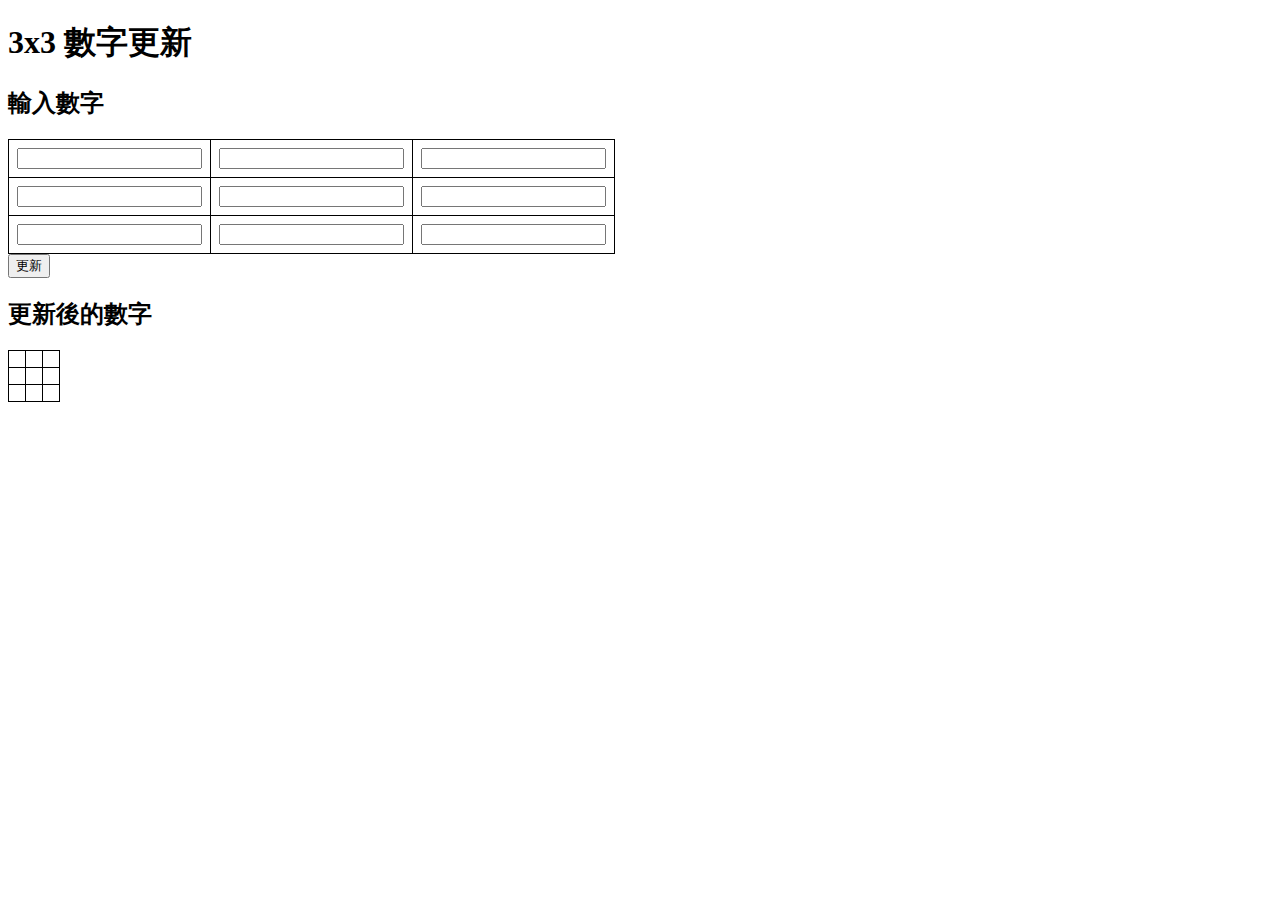
<file: test.html>
<!DOCTYPE html>
<html lang="zh">
<head>
<meta charset="UTF-8">
<title>數字更新示例</title>
<style>
  table, th, td {
    border: 1px solid black;
    border-collapse: collapse;
    padding: 8px;
    text-align: center;
  }
</style>
</head>
<body>
<h1>3x3 數字更新</h1>

<div>
  <h2>輸入數字</h2>
  <table id="inputTable">
    <tr>
      <td><input type="number" id="cell0"></td>
      <td><input type="number" id="cell1"></td>
      <td><input type="number" id="cell2"></td>
    </tr>
    <tr>
      <td><input type="number" id="cell3"></td>
      <td><input type="number" id="cell4"></td>
      <td><input type="number" id="cell5"></td>
    </tr>
    <tr>
      <td><input type="number" id="cell6"></td>
      <td><input type="number" id="cell7"></td>
      <td><input type="number" id="cell8"></td>
    </tr>
  </table>
  <button onclick="updateNumbers()">更新</button>
</div>

<div>
  <h2>更新後的數字</h2>
  <table id="outputTable">
    <tr>
      <td id="out0"></td>
      <td id="out1"></td>
      <td id="out2"></td>
    </tr>
    <tr>
      <td id="out3"></td>
      <td id="out4"></td>
      <td id="out5"></td>
    </tr>
    <tr>
      <td id="out6"></td>
      <td id="out7"></td>
      <td id="out8"></td>
    </tr>
  </table>
</div>

<script>
function updateNumbers() {
  for (let i = 0; i < 9; i++) {
    const input = document.getElementById(`cell${i}`).value;
    const outputCell = document.getElementById(`out${i}`);
    outputCell.textContent = input;
  }
}
</script>
</body>
</html>
</file>
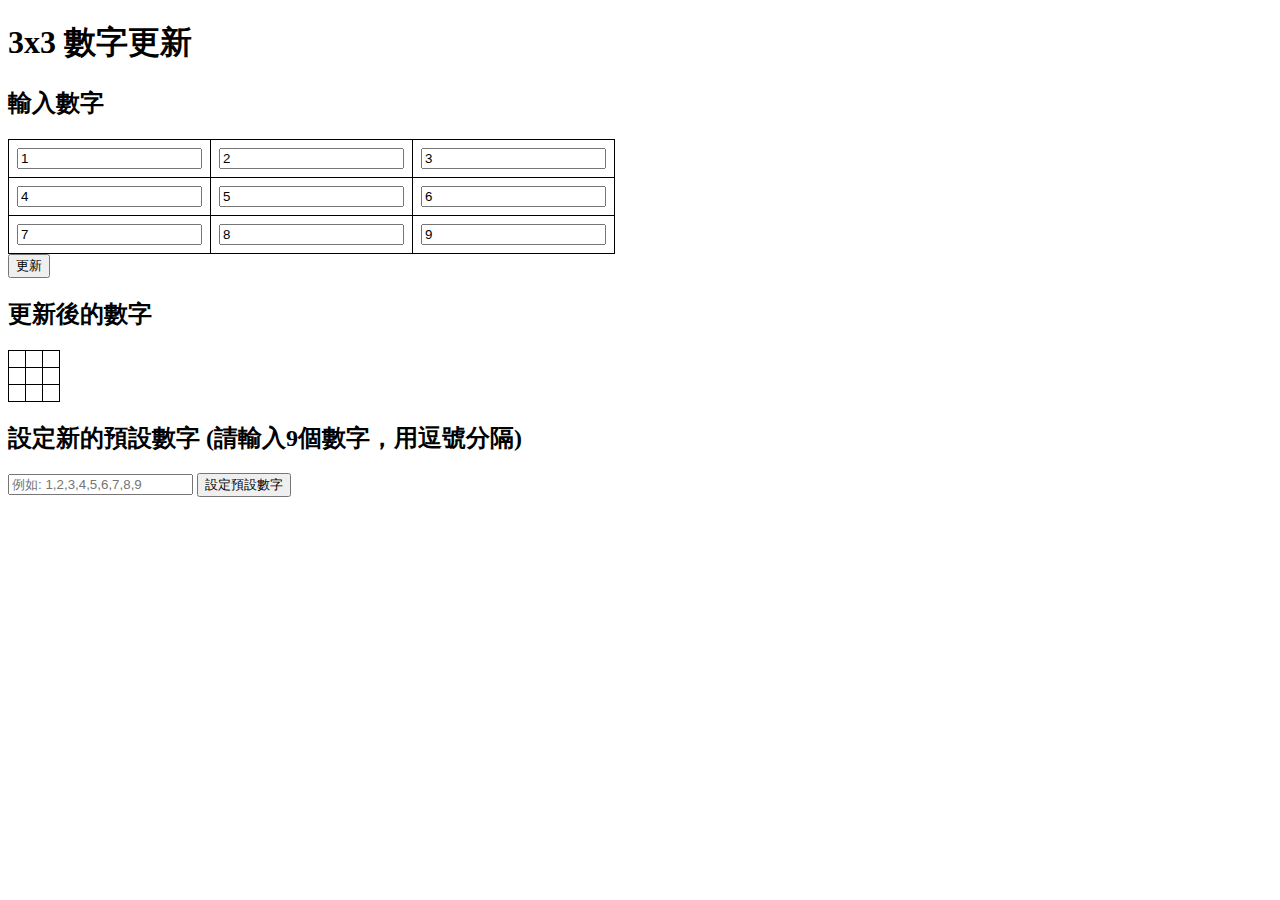
<file: test02.html>
<!DOCTYPE html>
<html lang="zh">
<head>
<meta charset="UTF-8">
<title>動態數字更新示例</title>
<style>
  table, th, td {
    border: 1px solid black;
    border-collapse: collapse;
    padding: 8px;
    text-align: center;
  }
</style>
</head>
<body>
<h1>3x3 數字更新</h1>

<div>
  <h2>輸入數字</h2>
  <table id="inputTable">
    <tr>
      <td><input type="number" id="cell0"></td>
      <td><input type="number" id="cell1"></td>
      <td><input type="number" id="cell2"></td>
    </tr>
    <tr>
      <td><input type="number" id="cell3"></td>
      <td><input type="number" id="cell4"></td>
      <td><input type="number" id="cell5"></td>
    </tr>
    <tr>
      <td><input type="number" id="cell6"></td>
      <td><input type="number" id="cell7"></td>
      <td><input type="number" id="cell8"></td>
    </tr>
  </table>
  <button onclick="updateNumbers()">更新</button>
</div>

<div>
  <h2>更新後的數字</h2>
  <table id="outputTable">
    <tr>
      <td id="out0"></td>
      <td id="out1"></td>
      <td id="out2"></td>
    </tr>
    <tr>
      <td id="out3"></td>
      <td id="out4"></td>
      <td id="out5"></td>
    </tr>
    <tr>
      <td id="out6"></td>
      <td id="out7"></td>
      <td id="out8"></td>
    </tr>
  </table>
</div>

<div>
  <h2>設定新的預設數字 (請輸入9個數字，用逗號分隔)</h2>
  <input type="text" id="newDefaults" placeholder="例如: 1,2,3,4,5,6,7,8,9">
  <button onclick="setNewDefaults()">設定預設數字</button>
</div>

<script>
var defaultNumbers = [1, 2, 3, 4, 5, 6, 7, 8, 9];

function initializeInputs() {
  defaultNumbers.forEach((number, index) => {
    const input = document.getElementById(`cell${index}`);
    input.value = number;
  });
}

function updateNumbers() {
  for (let i = 0; i < 9; i++) {
    const input = document.getElementById(`cell${i}`).value;
    const outputCell = document.getElementById(`out${i}`);
    outputCell.textContent = input;
  }
}

function setNewDefaults() {
  const newDefaultsInput = document.getElementById('newDefaults').value;
  defaultNumbers = newDefaultsInput.split(',').map(Number);
  initializeInputs();
}

document.addEventListener('DOMContentLoaded', initializeInputs);
</script>
</body>
</html>
</file>
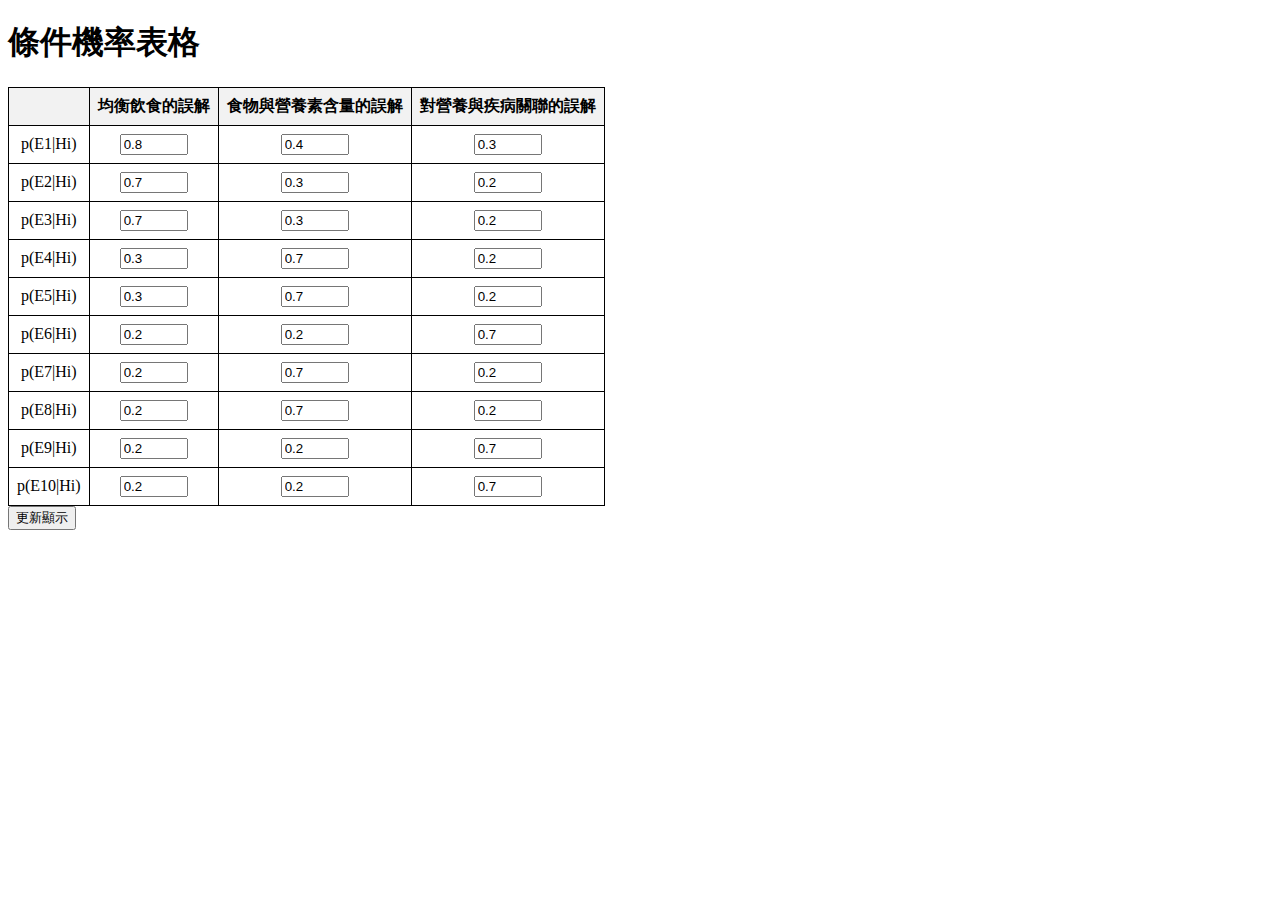
<file: test03.html>
<!DOCTYPE html>
<html lang="zh">

<head>
    <meta charset="UTF-8">
    <title>動態條件機率編輯器</title>
    <style>
        table,
        th,
        td {
            border: 1px solid black;
            border-collapse: collapse;
            padding: 8px;
            text-align: center;
        }

        th {
            background-color: #f2f2f2;
        }

        input[type='number'] {
            width: 60px;
        }
    </style>
</head>

<body>
    <h1>條件機率表格</h1>
    <table id="conditionalProbabilities">
        <!-- 表格内容将通过JavaScript填充 -->
    </table>
    <button onclick="updateDisplay()">更新顯示</button>

    <script>
        var conditional_probabilities_E_H = [
            [0.80, 0.40, 0.30], // P(答錯第一題 | 錯誤理解)
            [0.70, 0.30, 0.20], // P(答錯第二題 | 錯誤理解)
            [0.70, 0.30, 0.20], // P(答錯第三題 | 錯誤理解)
            [0.30, 0.70, 0.20], // P(答錯第四題 | 錯誤理解)
            [0.30, 0.70, 0.20], // P(答錯第五題 | 錯誤理解)
            [0.20, 0.20, 0.70], // P(答錯第六題 | 錯誤理解)
            [0.20, 0.70, 0.20], // P(答錯第七題 | 錯誤理解)
            [0.20, 0.70, 0.20], // P(答錯第八題 | 錯誤理解)
            [0.20, 0.20, 0.70], // P(答錯第九題 | 錯誤理解)
            [0.20, 0.20, 0.70]  // P(答錯第十題 | 錯誤理解)
        ];

        function renderConditionalProbabilities() {
            const table = document.getElementById('conditionalProbabilities');
            let html = `<tr>
            <th></th>
            <th>均衡飲食的誤解</th>
            <th>食物與營養素含量的誤解</th>
             <th>對營養與疾病關聯的誤解</th>
            </tr>`;

            conditional_probabilities_E_H.forEach((probabilities, index) => {
                html += `<tr><td>p(E${index + 1}|Hi)</td>`;
                probabilities.forEach((prob, colIndex) => {
                    html += `<td><input type='number' step='0.01' value='${prob}' onchange='updateProbabilities(${index}, ${colIndex}, this.value)'></td>`;
                });
                html += `</tr>`;
            });
            table.innerHTML = html;
        }

        function updateProbabilities(row, col, value) {
            conditional_probabilities_E_H[row][col] = parseFloat(value);
        }

        function updateDisplay() {
            console.log('Updated Probabilities:', conditional_probabilities_E_H);
        }

        document.addEventListener('DOMContentLoaded', renderConditionalProbabilities);
    </script>
</body>

</html>
</file>
<file: styles.css>
body {
    font-family: Arial, sans-serif;
    margin: 0;
    padding: 0;
}

header {
    background-color: #333;
    color: #fff;
    text-align: center;
    padding: 20px 0;
}

nav {
    background-color: #f4f4f4;
    text-align: center;
}

nav ul {
    list-style-type: none;
    padding: 0;
}

nav ul li {
    display: inline;
    margin: 0 10px;
}

nav ul li a {
    text-decoration: none;
    color: #333;
    padding: 10px 20px;
    border-radius: 5px;
    transition: background-color 0.3s ease;
}

nav ul li a:hover {
    background-color: #ddd;
}
</file>
